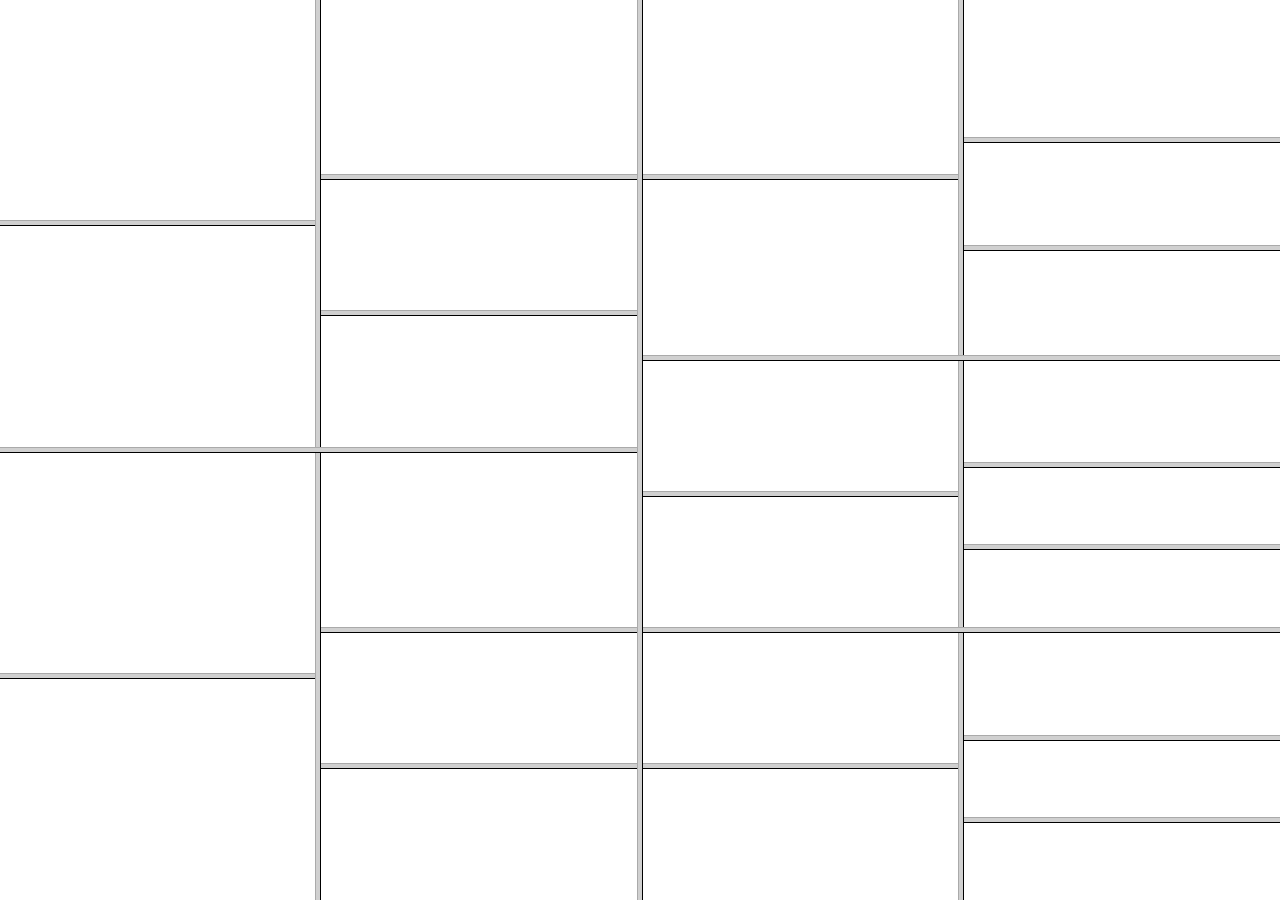
<file: 5.html>
<html>
 <frameset cols="50%,50%">
  <frameset rows="50%, 50%">
<frame src="#" name="frame1">
<frame src="#" name="frame2">
  </frameset>
  <frameset rows="40%, 30%, 30%">
<frame src="#" name="asd">
<frame src="#" name="asd2">
<frame src="#" name="zxc">
  </frameset>
</frameset>
</html>
</file>
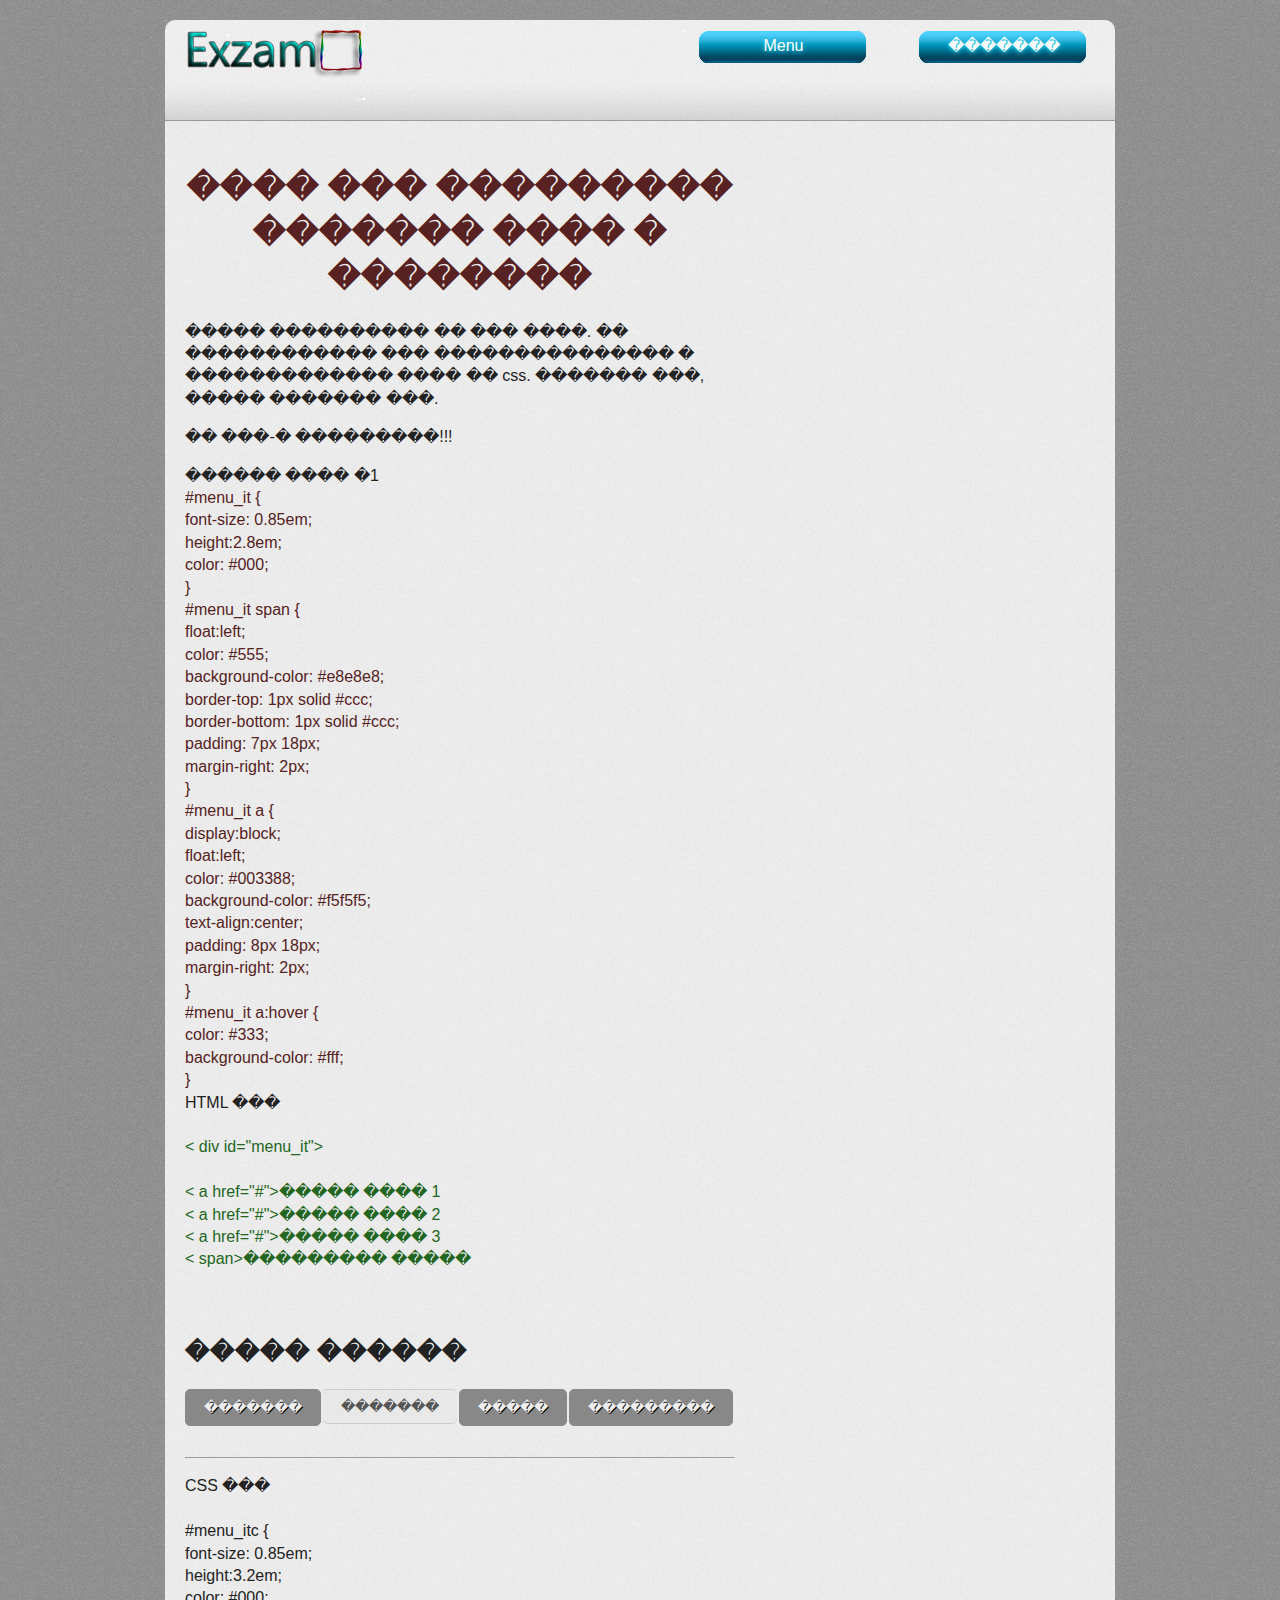
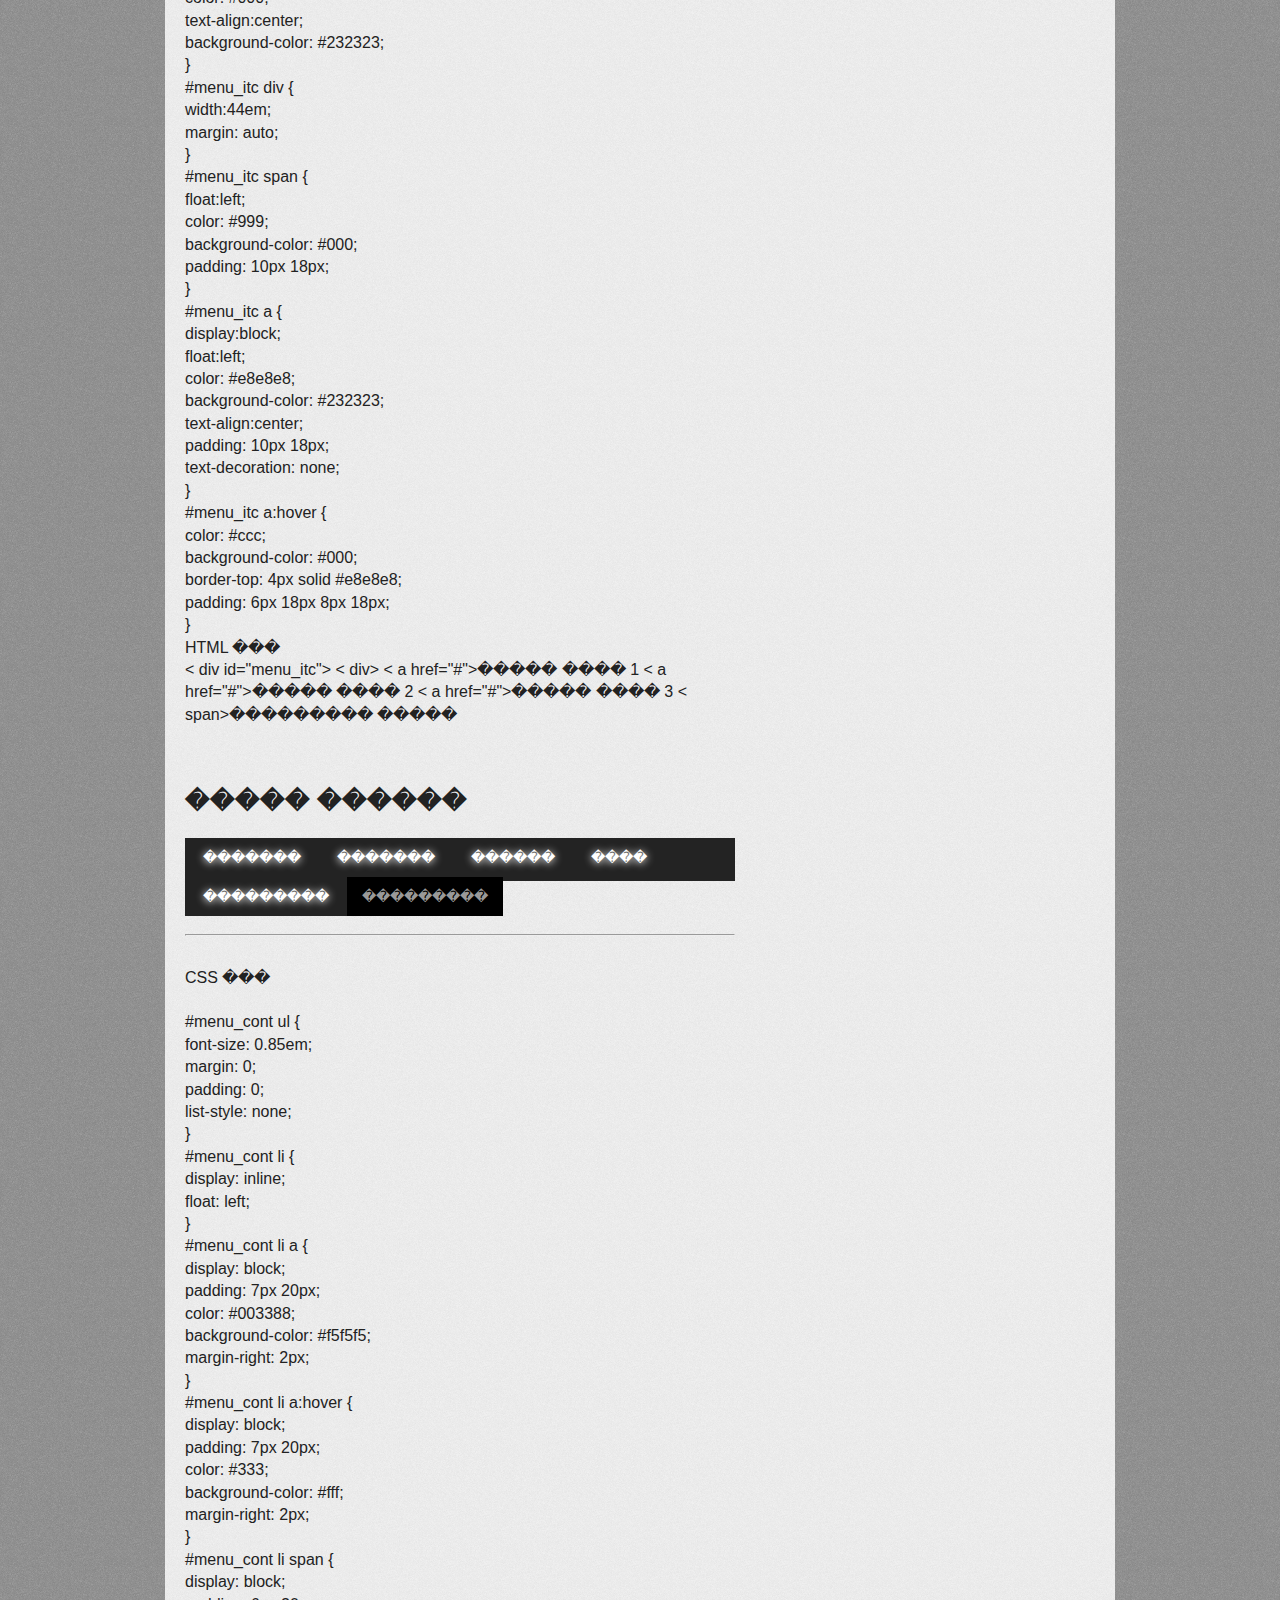
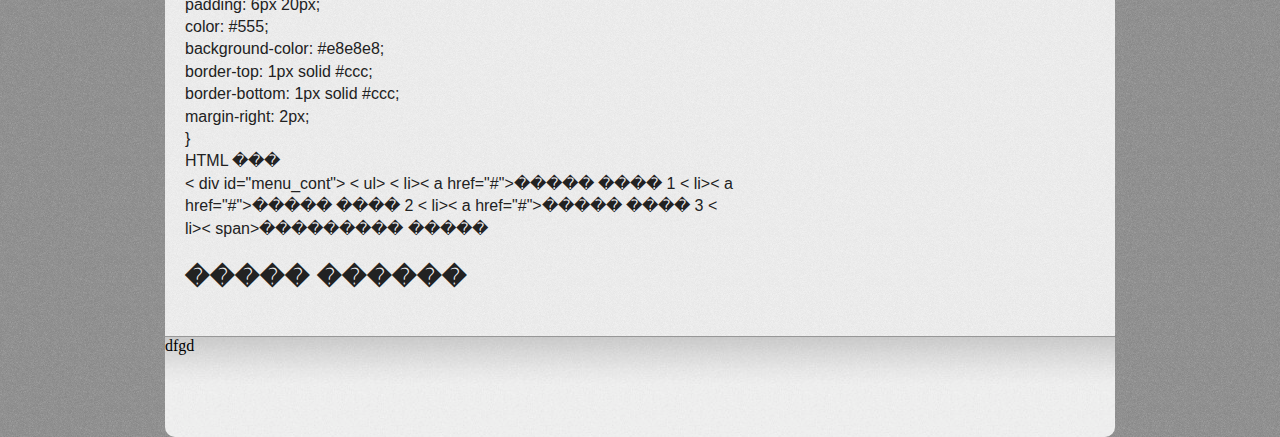
<file: sca.html>
<html>
<head>
     <title>ASD</title>
     <script type="text/javascript" src="asd.js"></script>
     <link rel="stylesheet" type="text/css" href="cas.css">
</head>



<body>
<div id="bod">
<div id="top">
<img src="1.png">
<span class="rega"><span><a href="scr.html">�������</a></span></span>

<span class="rega"><span><a href="sca.html">Menu</a></span></span>
</div>



<div id="center"><br>
<h1 align="center">���� ��� ��������� ������� ���� � ��������</h1>
����� ���������� �� ��� ����. �� ������������ ��� ��������������� � 
������������� ���� �� css. ������� ���, ����� ������� ���.
<p>�� ���-� ���������!!!</p>
������ ���� �1<br>
<font color="552222">#menu_it {<br>
 font-size: 0.85em;<br>
 height:2.8em; <br>
 color: #000;<br>
}<br>
#menu_it span {<br>
 float:left; <br>
 color: #555;<br>
 background-color: #e8e8e8; <br>
 border-top: 1px solid #ccc;<br>
 border-bottom: 1px solid #ccc;<br>
 padding: 7px 18px; <br>
 margin-right: 2px;  <br>
}<br>
#menu_it a {<br>
 display:block; <br>
 float:left; <br>
 color: #003388;<br>
 background-color: #f5f5f5;<br>
 text-align:center; <br>
 padding: 8px 18px; <br>
 margin-right: 2px; <br>
}<br>
#menu_it a:hover {<br>
 color: #333;	<br>
 background-color: #fff;<br>
}<br></font>
HTML ���<br>
<br><font color="#226622">
< div id="menu_it"><br>
<br>
 < a href="#">����� ���� 1</ a><br>
 < a href="#">����� ���� 2</ a><br>
 < a href="#">����� ���� 3</ a><br>
 < span>��������� �����</ span><br>
<br>
</ div><br></font>
<h2>����� ������</h2>


<div id="menu_it">
<a href="#">�������</a>
<span>�������</span>
<a href="#">�����</a>
<a href="#">���������</a>
</div>


<br><hr><p>
CSS ���<br>
<br>
#menu_itc {<br>
 font-size: 0.85em;<br>
 height:3.2em; <br>
 color: #000;<br>
 text-align:center;<br>
 background-color: #232323; <br>
}<br>
#menu_itc div {<br>
 width:44em; <br>
 margin: auto;<br>
}<br>
#menu_itc span {<br>
 float:left; <br>
 color: #999;<br>
 background-color: #000; <br>
 padding: 10px 18px;   <br>
}<br>
#menu_itc a {<br>
 display:block; <br>
 float:left; <br>
 color: #e8e8e8;<br>
 background-color: #232323;<br>
 text-align:center; <br>
 padding: 10px 18px;<br>
 text-decoration: none;<br>
}<br>
#menu_itc a:hover {<br>
 color: #ccc;	<br>
 background-color: #000;<br>
 border-top: 4px solid #e8e8e8;<br>
 padding: 6px 18px 8px 18px;<br>
}<br>
HTML ���<br>

< div id="menu_itc">
 < div>
  < a href="#">����� ���� 1</ a>
  < a href="#">����� ���� 2</ a>

  < a href="#">����� ���� 3</ a>
  < span>��������� �����</ span>
  </ div>
</ div> 
</p>
<br>
<h2>����� ������</h2>
<div id="menu_itc">
<div>
<a href="#">�������</a>
<a href="#">�������</a>
<a href="#">������</a>
<a href="#">����</a>
<a href="#">���������</a>
<span>���������</span>
</div>
</div><br><br>


<hr><br>
CSS ���<br>
<br>
#menu_cont ul {<br>
 font-size: 0.85em;<br>
 margin: 0;<br>
 padding: 0;<br>
 list-style: none;<br>
}<br>
#menu_cont li {<br>
 display: inline;<br>
 float: left;<br>
}<br>
#menu_cont li a {<br>
 display: block;	<br>
 padding: 7px 20px;<br>
 color: #003388;<br>
 background-color: #f5f5f5;<br>
 margin-right: 2px;<br>
}<br>
#menu_cont li a:hover {<br>
 display: block;	<br>
 padding: 7px 20px;<br>
 color: #333;<br>
 background-color: #fff;<br>
 margin-right: 2px;<br>
}<br>
#menu_cont li span {<br>
 display: block;	<br>
 padding: 6px 20px;<br>
 color: #555;<br>
 background-color: #e8e8e8; <br>
 border-top: 1px solid #ccc;<br>
 border-bottom: 1px solid #ccc;<br>
 margin-right: 2px;<br>
}<br>
HTML ���<br>






< div id="menu_cont">
 < ul>

  < li>< a href="#">����� ���� 1</ a> </ li>
  < li>< a href="#">����� ���� 2</ a> </ li>
  < li>< a href="#">����� ���� 3</ a> </ li>

  < li>< span>��������� �����</ span> </ li>
  </ ul>
</ div> 
<h2>����� ������</h2>

<br>
</div>
<div id="bottom">dfgd</div>
</div>
</body>
</html>
</file>
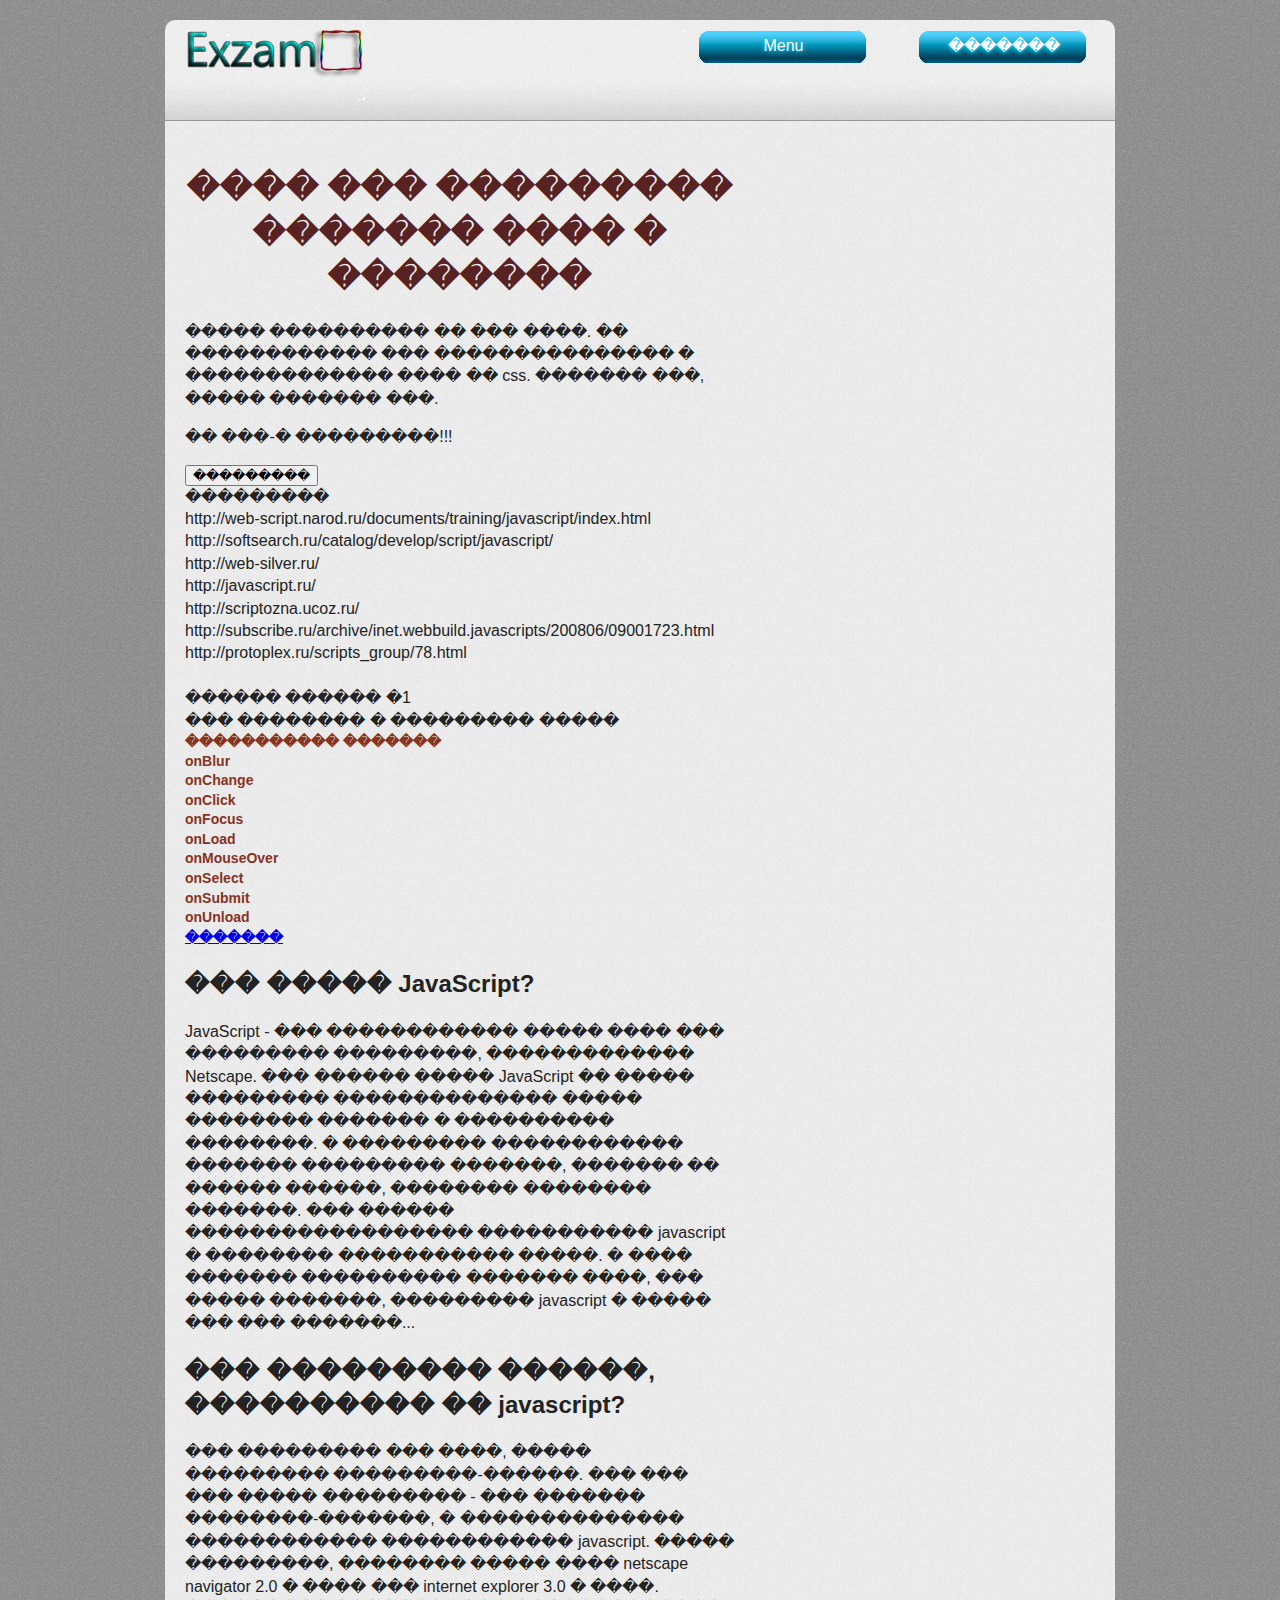
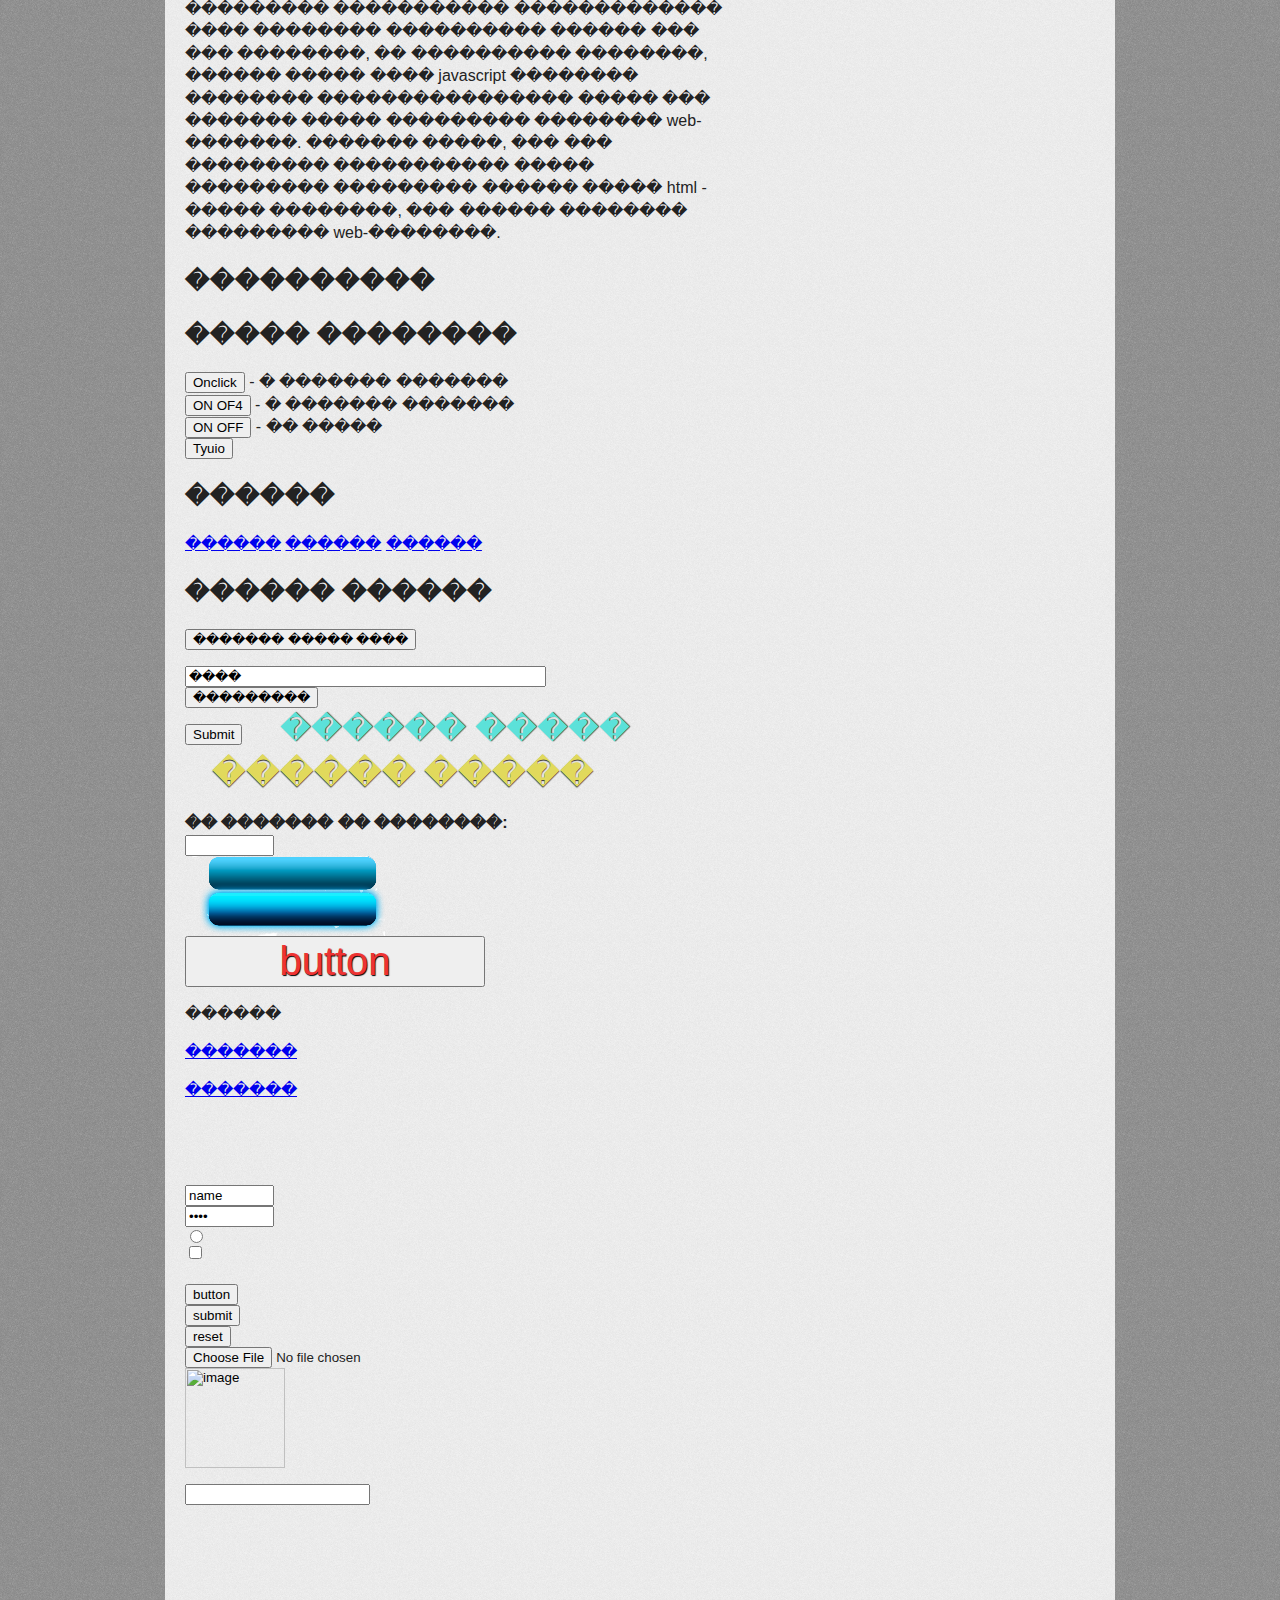
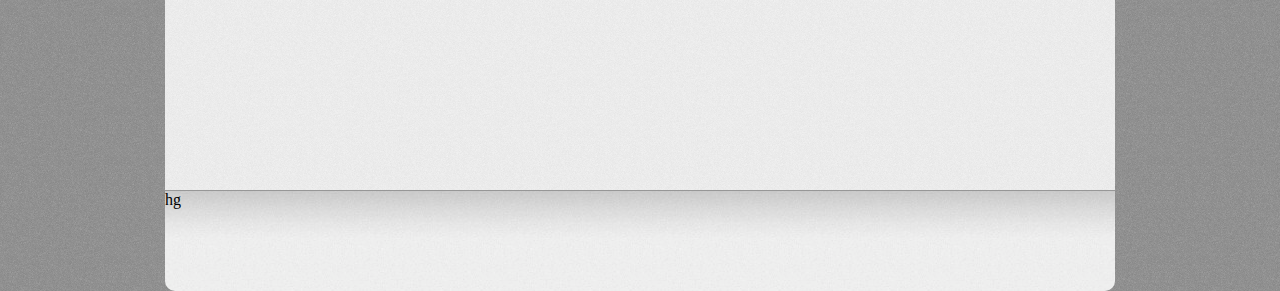
<file: scr.html>
<html>
<head>
     <title>ASD</title>
     <script type="text/javascript" src="asd.js"></script>
     <link rel="stylesheet" type="text/css" href="cas.css">
</head>



<body>

<div id="bod">
<div id="top">
<img src="1.png">
<span class="rega"><span><a href="scr.html">�������</a></span></span>
<span class="rega"><span><a href="sca.html">Menu</a></span></span>
</div>



<div id="center"><br>
<h1 align="center">���� ��� ��������� ������� ���� � ��������</h1>
����� ���������� �� ��� ����. �� ������������ ��� ��������������� � 
������������� ���� �� css. ������� ���, ����� ������� ���.
<p>�� ���-� ���������!!!</p>
<input type="submit" value="���������" onclick="f()"><br>
���������<br>
http://web-script.narod.ru/documents/training/javascript/index.html<br>
http://softsearch.ru/catalog/develop/script/javascript/<br>
http://web-silver.ru/<br>
http://javascript.ru/<br>
http://scriptozna.ucoz.ru/<br>
http://subscribe.ru/archive/inet.webbuild.javascripts/200806/09001723.html<br>
http://protoplex.ru/scripts_group/78.html<br>
<br>
������ ������ �1<br>
��� �������� � ��������� �����<br>
<b>
����������� �������<br>
onBlur<br>
onChange<br>
onClick<br>
onFocus<br>
onLoad<br>
onMouseOver<br>
onSelect<br>
onSubmit<br>
onUnload<br>
<a href="#" onclick="return confirm('�� �������?');">�������</a>
</b>
<br>
<h2>��� ����� JavaScript?</h2>
<p>JavaScript - ��� ������������ ����� ���� ��� ��������� ���������, ������������� 
Netscape. ��� ������ ����� JavaScript �� ����� ��������� �������������� �����
�������� ������� � ���������� ��������. � ��������� ������������ �������
��������� �������, ������� �� ������ ������, �������� �������� �������. ���
������ ������������������ ����������� javascript � �������� �����������
�����. � ���� ������� ���������� ������� ����, ��� ����� �������, ��������� javascript
 � ����� ��� ��� �������...</p>
<h2>��� ��������� ������, ���������� �� javascript?</h2>
<p>��� ��������� ��� ����, ����� ��������� ���������-������. ��� ��� ��� ����� ���������
- ��� ������� ��������-�������, � �������������� ������������ ������������
javascript. ����� ���������, �������� ����� ���� netscape navigator 2.0 � ���� ��� 
internet explorer 3.0 � ����. ��������� ����������� ������������� ���� ��������
���������� ������ ��� ��� ��������, �� ���������� ��������, ������ ����� ���� 
javascript �������� �������� ���������������� ����� ��� ������� ����� ��������� 
�������� web-�������. ������� �����, ��� ��� ��������� ����������� �����
��������� ��������� ������ ����� html - ����� ��������, ��� ������ �������� 
��������� web-��������.</p>
<h2>����������</h2>
<p>
<script language="JavaScript">
<!-- ������ ����� ����������� � ��������� �������������� 
������� � �� ����� ����� ��� ����� � ��������� ��������������� 
������� <br>
document.write("��� ������");
// ->
</script>
</p>
<h2>����� ��������</h2>
<p><form>
<input type="button" Value="Onclick" onclick="as()"> - � ������� �������<br>
<input type="button" value="ON OF4" onclick="asq()"> - � ������� �������<br>
<input type="button" value="ON OFF" onload="alert('Yol')"> - �� �����<br>
<input type="button" value="Tyuio" 
onclick="location.href='http://www.google.ru';">
</form></p>
<h2>������</h2>
<p>
<a href="1.html">������</a>
<a href="2.html">������</a>
<a href="3.html">������</a>
</html>

</p>
<h2>������ ������</h2>
<p><form>
<input type="button" value="������� ����� ����" onclick="openWin()">
   </form></p>
<form name="foma">
<p><input type="text" size="42" value="����" 
color="#451010" border="3"><br>
<input type="submit" value="���������" ><br>
<input type="submit" reset="��������" >
<span class="zx">������ �����</span>
<span class="zxc">������ �����</span>
</form><font face="Arial"><strong>�� ������� �� ��������:</strong></font>
<form name="d">

  <input type="text" size="8" name="d2"><br>
  <input type="image" src="11.png"> <br>
  <input type="button" size="30" value="button" width="300" style="color:#ee3333;
  text-shadow:1px 1px 1px #000000;
  font-size:30pt;width:300px;" onclick="OpenHelloWnd()">
  
</form>
</p>
<p>������</p>
<a href="#" onclick="op()">�������</a>
<div id="text" onclick="cl()">
<em>�������</em>
</div>

<p><a href="#" onclick="f()">�������</a></p>
<br><br><br>
<input type="text" size="8" value="name"><br>
<input type="password" size="8" value="name"><br>
<input type="radio" size="8" value="name"><br>
<input type="checkbox" size="8" value="name"><br>
<input type="hidden" size="8" width="100" value="hidden"><br>
<input type="button" size="8" value="button"><br>
<input type="submit" size="8" value="submit"><br>
<input type="reset" size="8" value="reset"><br>
<input type="file" size="8" value="file"><br>
<input type="image" size="20" width="100" value="image"><br>
<p><form>
<input list="cocktail">
<datalist id="cocktail">
<option>������� cvt</option>
<option>������</option>
<option>������</option>
<option>�����</option>
<option>����</option>
<option>���</option>
<option>���</option>
</datalist>
</form></p>
<br><br><br><br><br><br><br><br><br><br><br><br>
</div>

<div id="bottom">
hg

</div>
</div>
</body>
</html>
</file>
<file: cas.css>
h1{
color:#582222;
font-family:arial;
}

body{
margin:auto;
background:url("pngdark.png");
}

#bod{

width:950px;
margin:auto;
}

#top{
margin-top:20px;
height:100px;
background:url("png3.jpg");
border-top-left-radius:10px;
border-top-right-radius:10px;
border-bottom:1px solid #999999;
}

#center{
background:url("png3.png");
padding-left:20px;
padding-right:380px;
font-family:sans-serif;
color:#222222;
line-height:1.4;
}

#bottom{
height:100px;
background:url("png4.jpg");
background-position-y:110px;
border-bottom-left-radius:10px;
border-bottom-right-radius:10px;
border-top:1px solid #979797;
clear:both;
}

#menu_it{
font-size:0.85em;
height:2.8em;
color:#111111;
}
#menu_it span{
border-radius:5px;
float:left;
color:#555555;
background:#e8e8e8;
border-top:1px solid #ccc;
border-bottom:1px solid #ccc;
padding:7px 18px;
margin-right:2px;
}
#menu_it a{
border:1px groove #888;
border-radius:5px;
text-decoration:none;
display:block;
float:left;
color:#eeeeee;
background-color:#888888;
text-align:center;
padding:8px 18px;
margin-right:2px;
text-shadow:1px 1px 0px #000000;
}
#menu_it a:hover{
color:#333;
background:#ccc;
text-shadow:1px 1px 0px #eeeeee; 
}



#menu_itc{
font-size:0.85em;
height:3.2em;
color:#000;
text-align:center;
background-color:#232323;
}
#menu_itc div {
width:44em;
margin:auto;
}
#menu_itc span{
float:left;
color:#999;
background-color:#000;
padding:10px 15px;
}
#menu_itc a{
display:block;
float:left;
color:#ffffff;
background-color:232323;
text-align:center;
padding:10px 18px;
text-decoration:none;
text-shadow:0px 1px 8px #ffffff;
}
#menu_itc a:hover{
color:#ccc;
background-color:#000;
border-top:4px solid #e8e8e8;
padding:6px 18px 8px 18px;
}



.rega{
display:block;
float:right;
width:220px;
height:60px;
text-align:center;
margin-top:10px;
}
.rega span{
font-size:16px;
font-family:sans-serif;
}
.rega span a{
line-height:1.5;
text-decoration:none;
color:#ffffff;
background:url("11.png") no-repeat;
padding-left:12px;
padding-right:15px;
padding-top:4px;
display:block;
height:29px;
text-shadow:0px 1px 4px #25d5f3;
}
.rega span a:hover{
color:#eeeeee;
background-position-y:-37px;
height:50px;
}

b{
color:#883322;
font-size:14px;
}

.zx{
font-size:30px;
font-family:arial;
color:#45e0d7;
z-index:1;
text-shadow:1px 0px 1px #222222;
padding-left:25pt;
opacity:0.86;
}
.zxc{
font-size:25pt;
font-family:verdana;
color:#e0d745;
z-index:-1;
padding-left:20pt;
text-shadow:0px 1px 1px #111111;
opacity:0.86;
}

#text{
display:none;
}
</file>
